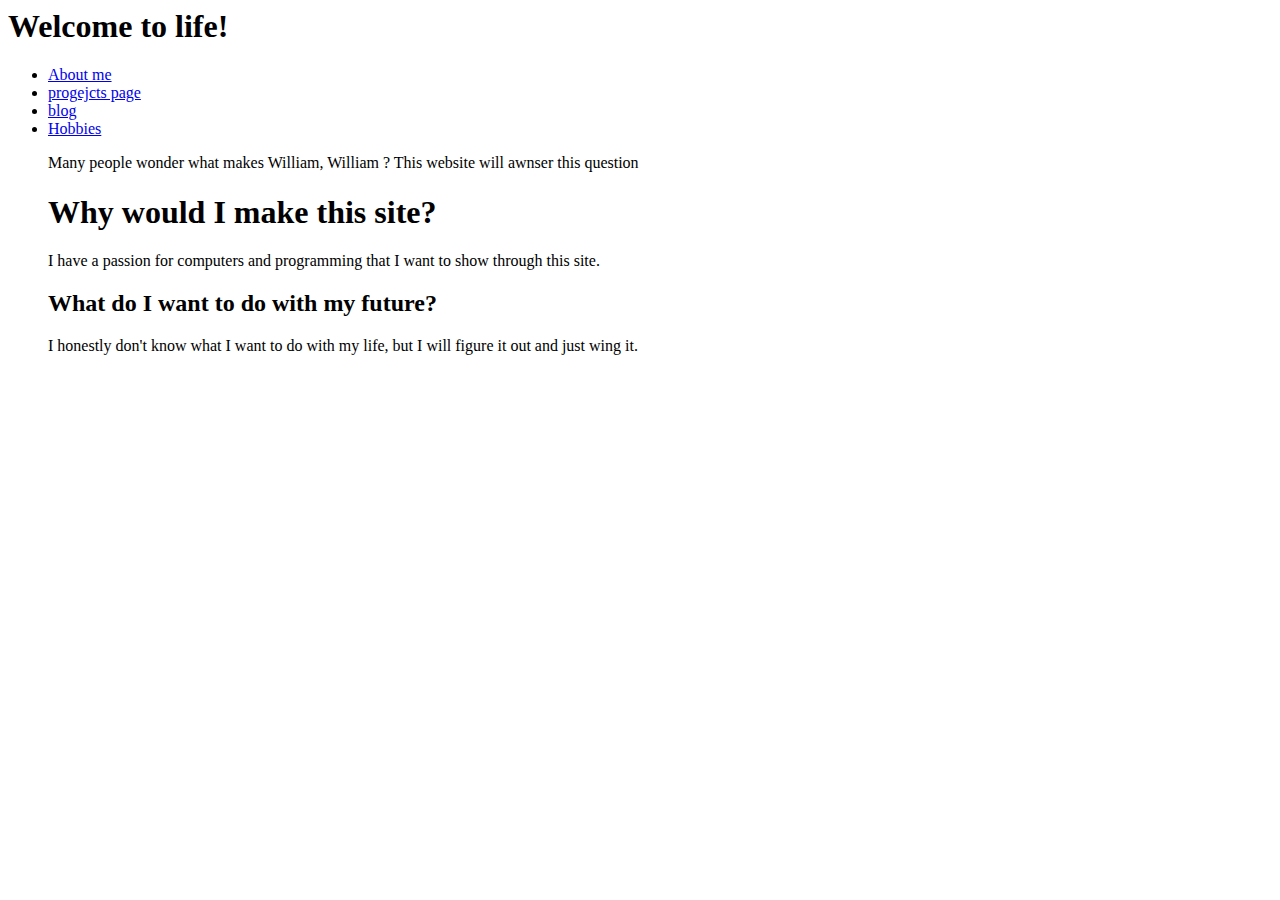
<file: index.html>
<!DOCTYPE
HTML!>


<html>
  <head> <meta charset="utf 8"> 
  <link rel="stylesheet" href="https://996585.github.io/The-vision-of-William-cooke/style.css">
  
  
    <title> The homepage to life </title>
    <h1> Welcome to life! </h1>
    <ul>
      
      <li><a href= "About me.html" target=https://996585.github.io/The-vision-of-William-cooke/aboutme.html>About me</a></li>
      <li><a href= "projects.html" target=https://996585.github.io/The-vision-of-William-cooke/progejcts.html> progejcts page</a></li>
      <li><a href= "blog.html" target=https://996585.github.io/The-vision-of-William-cooke/blog.html> blog</a></li>
      <li><a href="page2.html" target="https://996585.github.io/The-vision-of-William-cooke/page2.html"> Hobbies </a></li>  
  </head>
  <body> 
    
   <p>Many people wonder what makes William, William ? This website will awnser this question</p>
     <h1> Why would I make this site?</h1>

     <p> I have a passion for computers and programming that I want to show through this site.</p>
     
     <h2>What do I want to do with my future?
     </h2>
     
     <p> I honestly don't know what I want to do with my life, but I will figure it out and just wing it.</p>
     
     
    
    </body> 

  
    </html>
</file>
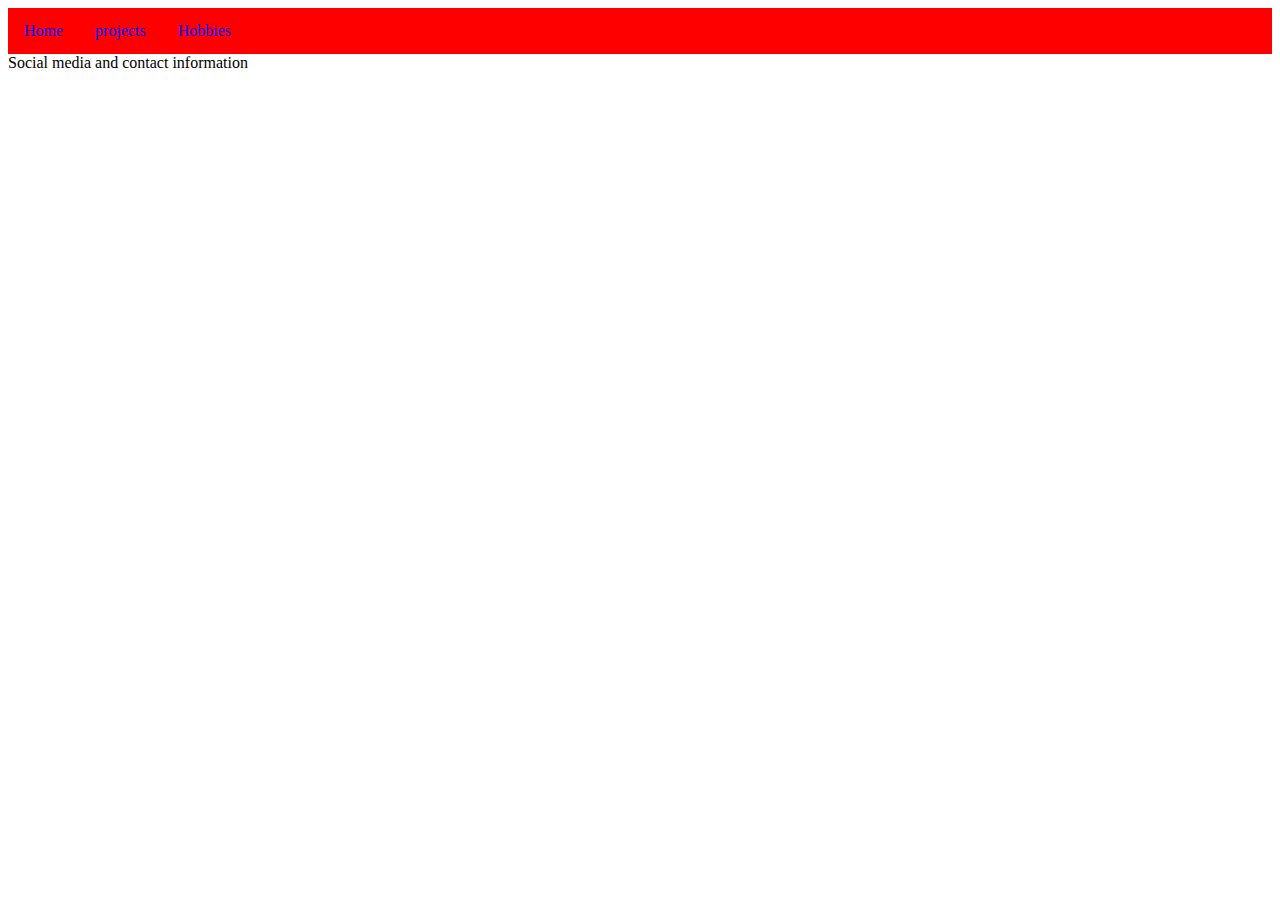
<file: contact information.html>
<!DOCTYPE
html>
        <html>
          <head>
          <meta charset= "utf-8">
          <title>Contact information</title>
                  <link rel= "stylesheet" href="style.css"> 
                <ul>
                   <li> <a href= "index.html" target= " https://996585.github.io/The-vision-of-William-cooke/"> Home</a></li> 
                    <li> <a href= "projects.html" target= "https://996585.github.io/The-vision-of-William-cooke/projects.html"> projects</a></li>
                     <li> <a href= "page2.hml" target= "https://996585.github.io/The-vision-of-William-cooke/page2.html"> Hobbies</a></li>

                        
                  </ul>       
          </head>  Social media and contact information
                
          <body>
          </body>
          </html>
</file>
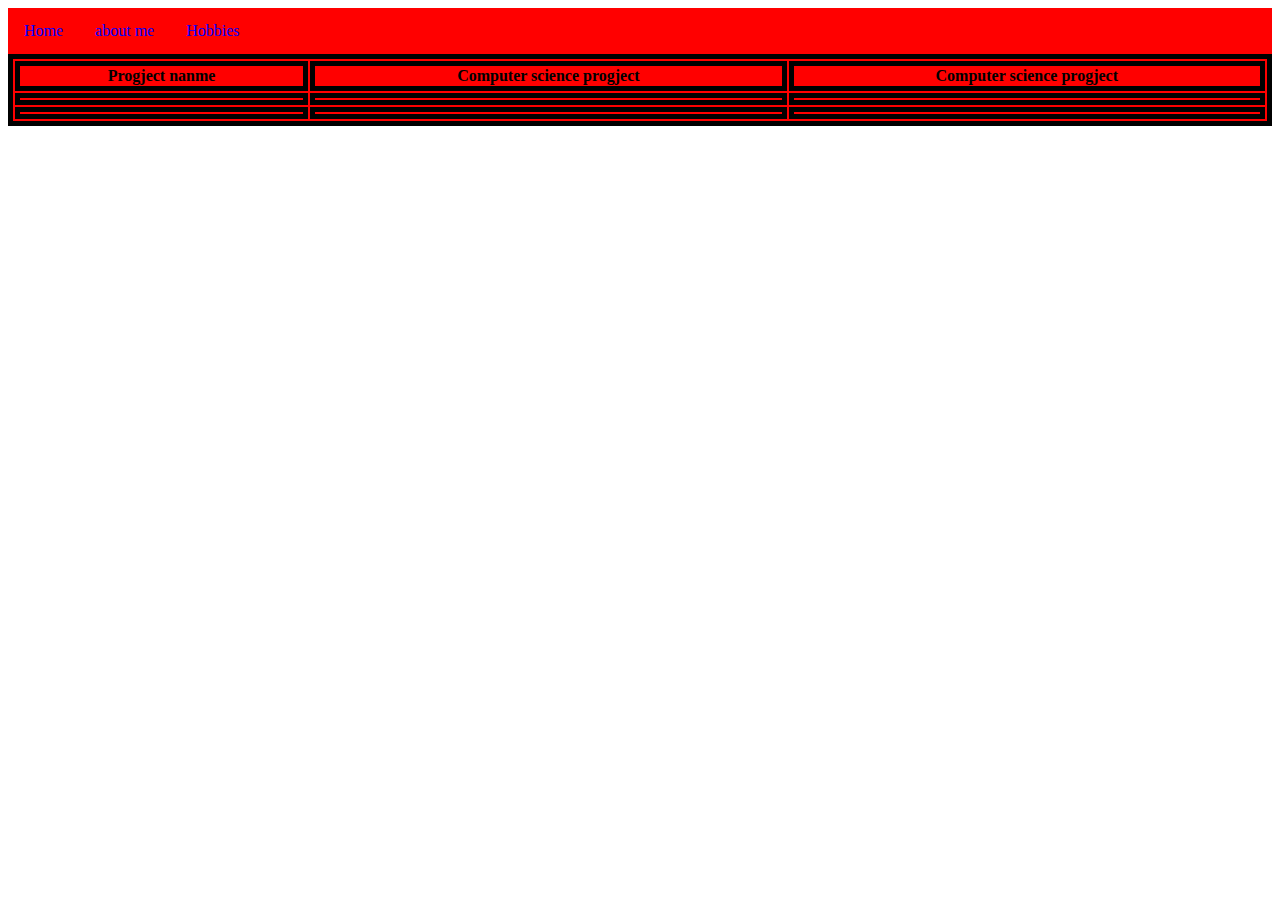
<file: projects.html>
<!DOCTYPE
html>
          <html>
            <head>
              <meta charset= "utf-8">
                  <link rel="stylesheet" href="https://996585.github.io/The-vision-of-William-cooke/projects.html/style.css">    
              <title>progjects</title>
                      
                        <link rel= "stylesheet" href="style.css">     <ul>
                      <li> <a href= "index.html" target="https://996585.github.io/The-vision-of-William-cooke/">  Home </a> </li>
  <li> <a href= "About me.html" target="https://996585.github.io/The-vision-of-William-cooke/About%20me.html"> about me</a></li>
  <li> <a href= "page2.html" target=  "https://996585.github.io/The-vision-of-William-cooke/page2.html"> Hobbies </a> </li>                  
          
                    </head>
              <body><table style="width:100%">
  <tr>
    <th>Progject nanme
            </th>
    <th>Computer science progject</th> 
    <th> Computer science progject
            </th>
  </tr>
  <tr>
    <td></td>
    <td></td> 
    <td></td>
  </tr>
  <tr>
    <td></td>
    <td></td> 
    <td></td>
  </tr>
</table>
              </body>
              </html>
</file>
<file: style.css>
h1{color: blue;}
li {
    float: left;
}


table, th, td {
    border: 5px solid black;
}
ul {
    list-style-type: none;
    margin: 0;
    padding: 0;
    overflow: hidden;
    background-color: red;
}

li a {
    display: block;
    color: blue;
    text-align: center;
    padding: 14px 16px;
    text-decoration: none;
}

li a:hover {
    background-color: white;
}
</file>
